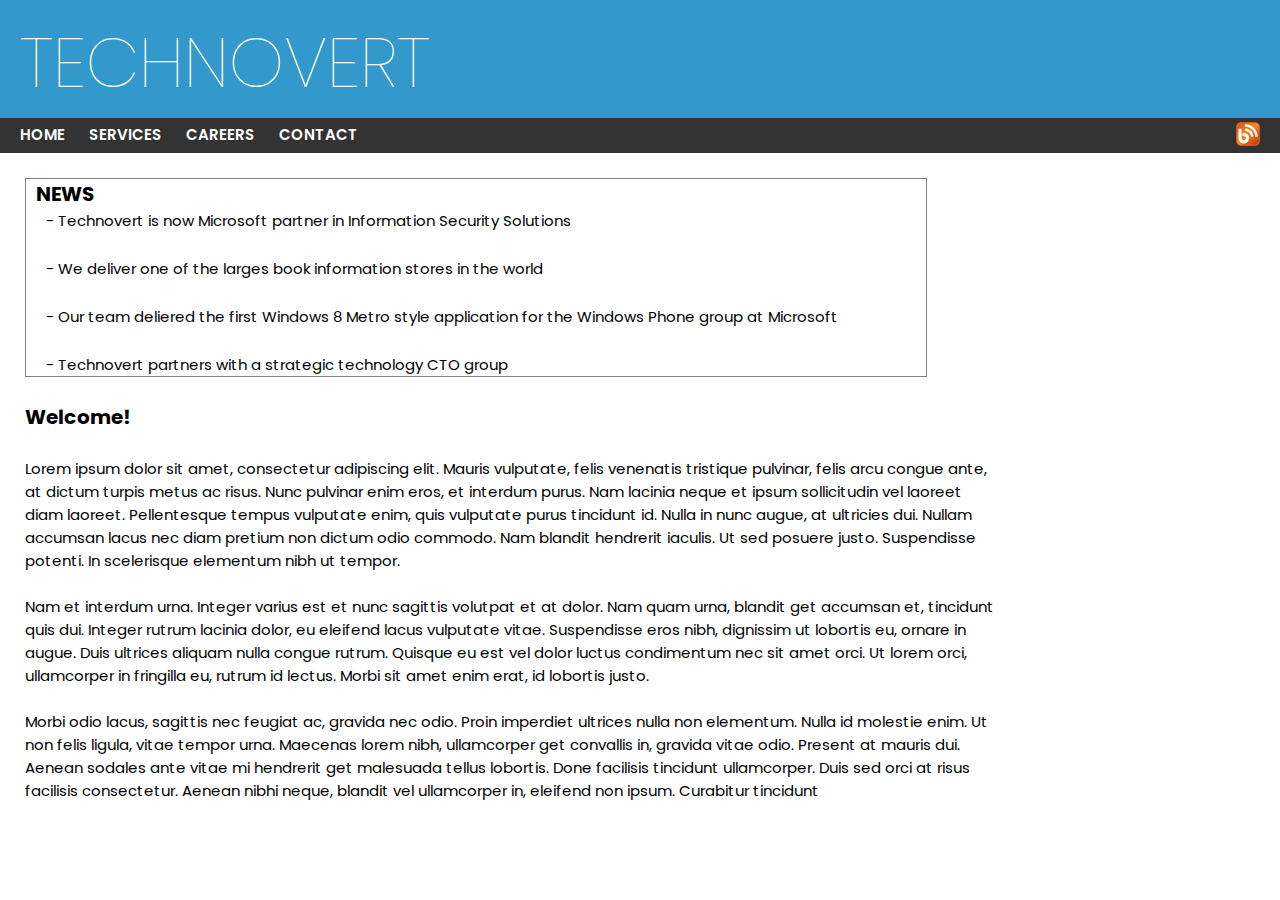
<file: index.html>
<!DOCTYPE html>
<html lang="en">
  <head>
    <meta charset="UTF-8" />
    <meta http-equiv="X-UA-Compatible" content="IE=edge" />
    <meta name="viewport" content="width=device-width, initial-scale=1.0" />
    <title>Technovert</title>
    <link rel="stylesheet" href="style.css" />
  </head>
  <body>
    <header>
      <h1>TECHNOVERT</h1>
    </header>
    <nav>
      <div class="navlinks">
        <a href="#">HOME</a>
        <a href="#">SERVICES</a>
        <a href="#">CAREERS</a>
        <a href="#">CONTACT</a>
      </div>
      <div class="icon"><img src="blog-icon.png" alt="blog img" /></div>
    </nav>

    <main>
      <div>
        <h2>NEWS</h2>
        <p>
          - Technovert is now Microsoft partner in Information Security
          Solutions
        </p>
        <br />
        <p>
          - We deliver one of the larges book information stores in the world
        </p>
        <br />
        <p>
          - Our team deliered the first Windows 8 Metro style application for
          the Windows Phone group at Microsoft
        </p>
        <br />
        <p>- Technovert partners with a strategic technology CTO group</p>
      </div>
      <h1>Welcome!</h1>
      <p class="text">
        Lorem ipsum dolor sit amet, consectetur adipiscing elit. Mauris
        vulputate, felis venenatis tristique pulvinar, felis arcu congue ante,
        at dictum turpis metus ac risus. Nunc pulvinar enim eros, et interdum
        purus. Nam lacinia neque et ipsum sollicitudin vel laoreet diam laoreet.
        Pellentesque tempus vulputate enim, quis vulputate purus tincidunt id.
        Nulla in nunc augue, at ultricies dui. Nullam accumsan lacus nec diam
        pretium non dictum odio commodo. Nam blandit hendrerit iaculis. Ut sed
        posuere justo. Suspendisse potenti. In scelerisque elementum nibh ut
        tempor.<br /><br />
        Nam et interdum urna. Integer varius est et nunc sagittis volutpat et at
        dolor. Nam quam urna, blandit get accumsan et, tincidunt quis dui.
        Integer rutrum lacinia dolor, eu eleifend lacus vulputate vitae.
        Suspendisse eros nibh, dignissim ut lobortis eu, ornare in augue. Duis
        ultrices aliquam nulla congue rutrum. Quisque eu est vel dolor luctus
        condimentum nec sit amet orci. Ut lorem orci, ullamcorper in fringilla
        eu, rutrum id lectus. Morbi sit amet enim erat, id lobortis justo.
        <br /><br />
        Morbi odio lacus, sagittis nec feugiat ac, gravida nec odio. Proin
        imperdiet ultrices nulla non elementum. Nulla id molestie enim. Ut non
        felis ligula, vitae tempor urna. Maecenas lorem nibh, ullamcorper get
        convallis in, gravida vitae odio. Present at mauris dui. Aenean sodales
        ante vitae mi hendrerit get malesuada tellus lobortis. Done facilisis
        tincidunt ullamcorper. Duis sed orci at risus facilisis consectetur.
        Aenean nibhi neque, blandit vel ullamcorper in, eleifend non ipsum.
        Curabitur tincidunt
      </p>
    </main>
  </body>
</html>
</file>
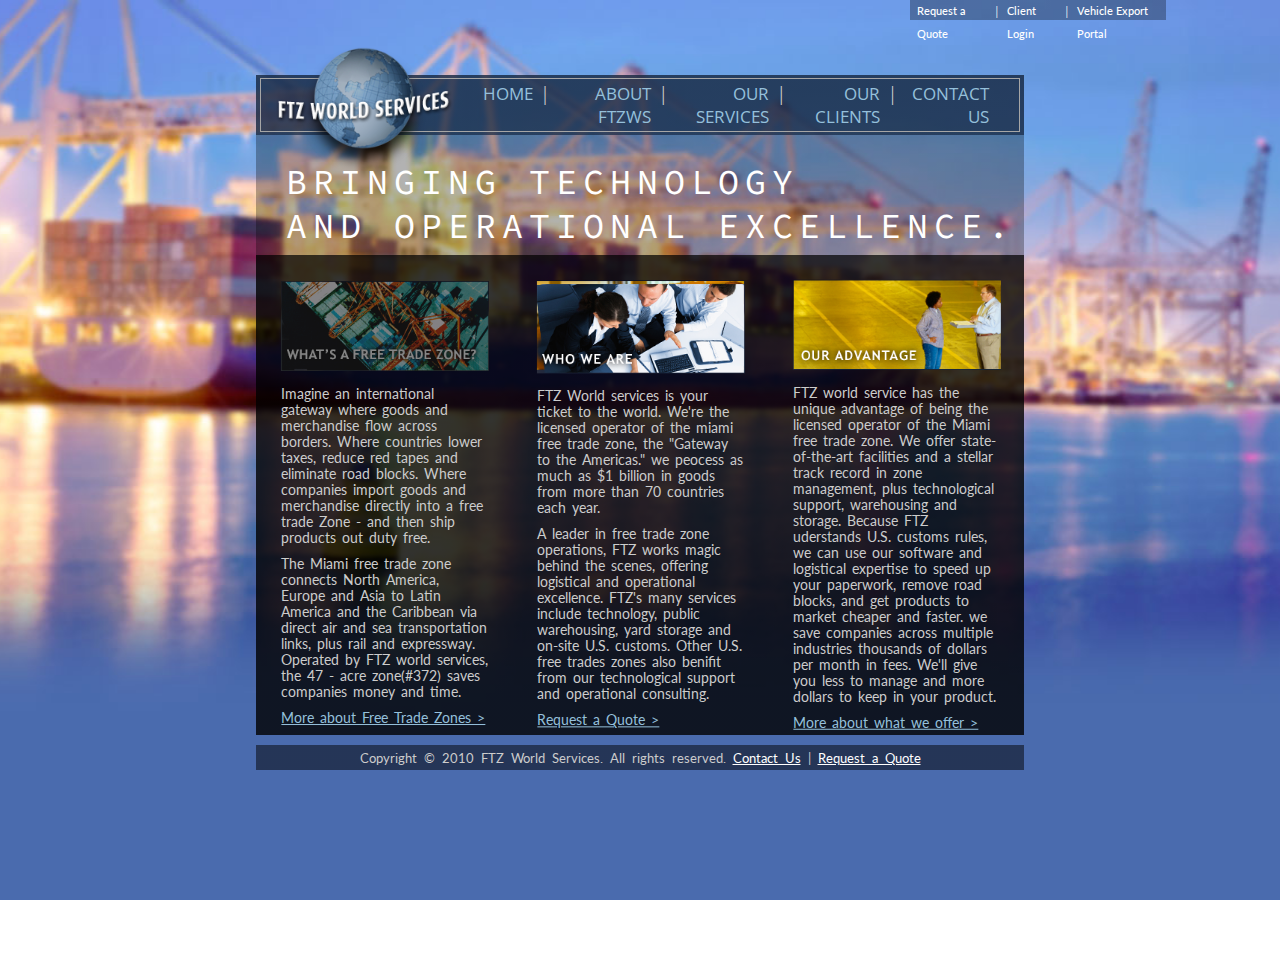
<file: Task-2/index.html>
<!DOCTYPE html>
<html lang="en">
    <head>
        <meta charset="utf-8">
        <meta name="viewport" content="width=device-width,initial-scale=1.0">
        <title>Home Page</title>
        <link rel="stylesheet" type="text/css" href="style.css">
    </head>
    <body>
        <div class="top-nav">
            <nav>
                <ul>
                    <li><a href="#">Request a Quote</a></li>
                    <li class="sl">|</li>
                    <li><a href="#">Client Login</a></li>
                    <li class="sl">|</li>
                    <li><a href="#">Vehicle Export Portal</a></li>
                </ul>
            </nav>
        </div>
        <header>
                <div class="block1">
                    <div class="border">
                    </div>
                    <div class="container">
                        <div class="logo">
                            <img src="logo.png">
                        </div>
                        <nav>
                            <ul>
                                <li><a href="index.html">HOME</a></li>
                                <li class="sl">|</li>
                                <li><a href="#">ABOUT FTZWS</a></li>
                                <li class="sl">|</li>
                                <li><a href="services.html">OUR SERVICES</a></li>
                                <li class="sl">|</li>
                                <li><a href="#">OUR CLIENTS</a></li>
                                <li class="sl">|</li>
                                <li><a href="#">CONTACT US</a></li>
                            </ul>
                        </nav>
                    </div>
                </div>
                <div class="block2">
                    <h2>BRINGING TECHNOLOGY <br> AND OPERATIONAL EXCELLENCE.</h2>

                </div>
                <div class="block3">
                    <div class="card">
                        <img src="tile1.png">
                        <ul>
                            <li>Imagine an international gateway where goods and merchandise flow across borders. 
                            Where countries lower taxes, reduce red tapes and eliminate road blocks. Where companies 
                            import goods and merchandise directly into a free trade Zone - and then ship products out duty free.</li>
                            <li>The Miami free trade zone connects North America, Europe and Asia to Latin America and the Caribbean via
                                direct air and sea transportation links, plus rail and expressway. Operated by FTZ world services, the
                                47 - acre zone(#372) saves companies money and time.
                            </li>
                            <li class="third">
                                More about Free Trade Zones >
                            </li>
                        </ul>
                    </div>
                </div>
                <div class="block4">
                    <div class="card">
                        <img src="tile2.png">
                        <ul>
                            <li>FTZ World services is your ticket to the world. We're the licensed operator of the miami free trade zone,
                                 the "Gateway to the Americas." we peocess as much as $1 billion in goods from more than 70 countries each year.</li>
                            <li>A leader in free trade zone operations, FTZ works magic behind the scenes, offering logistical and operational excellence. 
                                FTZ's many services include technology, public warehousing, yard storage and on-site U.S. customs. Other U.S. free trades 
                                zones also benifit from our technological support and operational consulting.
                            </li>
                            <li class="third">
                                Request a Quote >
                            </li>
                        </ul>
                    </div>
                </div>
                <div class="block5">
                    <div class="card">
                        <img src="tile3.png">
                        <ul>
                            <li>FTZ world service has the unique advantage of being the licensed operator of the Miami free trade zone. 
                                We offer state-of-the-art facilities and a stellar track record in zone management, plus technological support,
                                 warehousing and storage. Because FTZ uderstands U.S. customs rules, we can use our software and logistical expertise 
                                 to speed up your paperwork, remove road blocks, and get products to market cheaper and faster. we save companies across
                                  multiple industries thousands of dollars per month in fees. We'll give you less to manage and more dollars to keep in 
                                  your product.</li>
                            <li class="third">
                                More about what we offer >
                            </li>
                        </ul>
                    </div>
                </div>
                <div class="block6">
                    <p>Copyright © 2010 FTZ World Services. All rights reserved.  <span>Contact Us</span> | <span>Request a Quote</span> </p>
                </div>
        </header>
    </body>
</html>
</file>
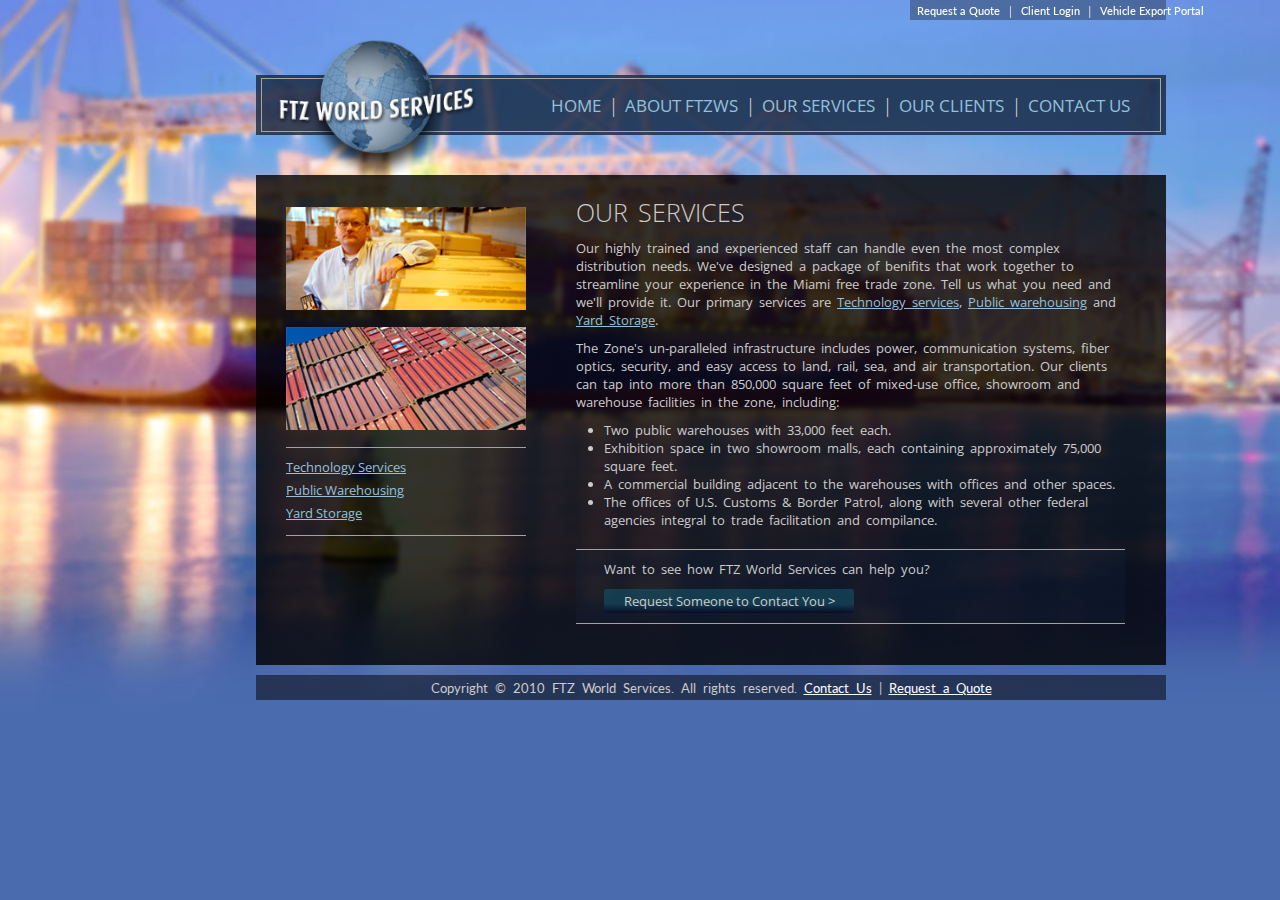
<file: Task-2/services.html>
<!DOCTYPE html>
<html lang="en">
    <head>
        <meta charset="utf-8">
        <meta name="viewport" content="width=device-width,initial-scale=1.0">
        <link rel="stylesheet" type="text/css" href="style1.css">
        <title>Services</title>
    </head>
    <body>
        <div class="top-nav">
            <nav>
                <ul>
                    <li><a href="#">Request a Quote</a></li>
                    <li class="sl">|</li>
                    <li><a href="#">Client Login</a></li>
                    <li class="sl">|</li>
                    <li><a href="#">Vehicle Export Portal</a></li>
                </ul>
            </nav>
        </div>
        <header>
            <div class="block1">
                <div class="border">
                </div>
                <div class="container">
                    <div class="logo">
                        <img src="logo.png">
                    </div>
                    <nav>
                        <ul>
                            <li><a href="index.html">HOME</a></li>
                            <li class="sl">|</li>
                            <li><a href="#">ABOUT FTZWS</a></li>
                            <li class="sl">|</li>
                            <li><a href="services.html">OUR SERVICES</a></li>
                            <li class="sl">|</li>
                            <li><a href="#">OUR CLIENTS</a></li>
                            <li class="sl">|</li>
                            <li><a href="#">CONTACT US</a></li>
                        </ul>
                    </nav>
                </div>
            </div>
            <div class="block2">
            </div>
            <div class="block3">
                <div class="row">
                    <img src="casestudies_industries-column1.jpg">
                    <img src="casestudies_industries-column2.jpg">
                    <nav>
                        <ul style="list-style: none;">
                            <li><a href="#">Technology Services</a></li>
                            <li><a href="#">Public Warehousing</a></li>
                            <li><a href="#">Yard Storage</a></li>
                        </ul>
                    </nav>
                </div>
            </div>
            <div class="block4">
                <div class="container">
                    <h2>OUR SERVICES</h2>
                    <p>Our highly trained and experienced staff can handle even the most complex distribution needs.
                        We've designed a package of benifits that work together to streamline your experience in the
                        Miami free trade zone. Tell us what you need and we'll provide it. Our primary services are
                        <span>Technology services</span>, <span>Public warehousing</span> and <span>Yard Storage</span>.
                    </p>
                    <p>The Zone's un-paralleled infrastructure includes power, communication systems, fiber optics, security,
                        and easy access to land, rail, sea, and air transportation. Our clients can tap into more than 850,000
                        square feet of mixed-use office, showroom and warehouse facilities in the zone, including:
                    </p>
                    <ul>
                        <li>Two public warehouses with 33,000 feet each.</li>
                        <li>Exhibition space in two showroom malls, each containing approximately 75,000 square feet.</li>
                        <li>A commercial building adjacent to the warehouses with offices and other spaces.</li>
                        <li>The offices of U.S. Customs & Border Patrol, along with several other federal agencies integral to trade facilitation and compilance.</li>
                    </ul>
                    <div class="leftbtm">
                        <p>Want to see how FTZ World Services can help you?</p>
                        <button>Request Someone to Contact You  ></button>
                    </div>
                </div>
            </div>
            <div class="block5">
                <p>Copyright © 2010 FTZ World Services. All rights reserved. <span>Contact Us</span> | <span>Request a Quote</span> </p>
            </div>
        </header>
    </body>
</html>
</file>
<file: style.css>
@import url("https://fonts.googleapis.com/css2?family=Poppins:ital,wght@0,200;0,400;0,500;0,600;0,700;1,100&display=swap");
* {
  padding: 0;
  margin: 0;
  font-family: "Poppins", sans-serif;
}
header {
  background-color: #3399cc;
  height: 118px;
  width: auto;
  align-self: initial;
}
header h1 {
  font-size: 70px;
  color: white;
  font-weight: 100;
  padding: 10px;
  padding-left: 20px;
}
nav {
  display: flex;
  justify-content: space-between;
  background-color: #333333;
  width: auto;
  padding-top: 4px;
  padding-left: 10px;
}

.icon {
  text-align: right;
  padding-right: 20px;
}
main {
  background-color: white;
  height: 118px;
  width: 1024px;
}
footer {
  background-color: blue;
  height: 118px;
  width: 1024px;
}
main div {
  height: auto;
  width: 900px;
  border: 1px solid gray;

  margin: 25px;
}
main p {
  margin-left: 20px;
  font-size: 15px;
}
main h2 {
  padding-left: 10px;
  color: black;
  font-size: 20px;
}
main h1 {
  margin: 25px;
  color: black;
  font-size: 20px;
}
.text {
  margin: 25px;
  font-size: 15px;
}

nav a {
  color: white;
  font-size: 15px;
  text-decoration: none;
  padding-right: 10px;
  padding-left: 10px;
  font-weight: 600;
}
</file>
<file: Task-2/style.css>
@import url('https://fonts.googleapis.com/css2?family=Lato:wght@400&family=Open+Sans:wght@550&family=Roboto&family=Rubik:wght@400;600&family=Source+Code+Pro&display=swap');
*{
    margin: 0px;
    padding: 0px;
    box-sizing: border-box;
}
html{
    height: 100%;
}
body{
    font-size: 20px;
    overflow-x: hidden;
    background-image:url("bg.jpg");
    background-size: cover;
    background-repeat: no-repeat;
    background-position: center;
    height: 100%;
}
.top-nav{
    background:linear-gradient(rgba(0,0,0,0.3),rgba(0,0,0,0.3));
    width: 20%;
    margin-left: 910px;
    height: 20px;
    display: inline-block;
    position: relative;
}
.top-nav nav{
    display: flex;
    position: absolute;
    
}
.top-nav nav ul{
    display: flex;
    list-style: none;
}
.top-nav nav ul li{
    margin-top: -3px;
    margin-left: 7px;
    margin-right: 2px;
}
.top-nav nav ul .sl{
    font-size: 13px;
    color: #fff;
    margin-top: 3px;
}
.top-nav nav ul li a{
    text-decoration: none;
    font-size: 11px;
    font-weight: 500;
    font-family: 'Lato', sans-serif;
    color: #fff;
}
header{
    width: 60%;
    margin: 50px auto;
    display: grid;
    grid-template-rows: 60px 120px 480px 35px;
    grid-template-columns: repeat(3, 1fr);
    color: #ccc;
    height: 100%;
}
.block1{
    background:linear-gradient(rgba(20,37,62,0.8),rgba(20,37,62,0.8));
    grid-column: 1/-1;
    width:100%;
    height: 100%;
    position: relative;
}
.block1 .container{
    width: 99%;
    height: 90%;
    margin: 3px auto;
    display: flex;
    border: 0.5px solid #a6a6a6;
    justify-content: space-between;
    align-items: center; 
}
.block1 .container .logo{
    margin-top: 15px;
    margin-left: 15px;
}
.block1 .container .logo img{
    width: 90%;
}
.block1 .container nav{
    display: flex;
    margin-right: 10px;
}
.block1 .container nav ul{
    display: flex;
    list-style: none;
    padding-right: 10px;
}
.block1 .container nav ul li a{
    font-family: 'Open Sans', sans-serif;
    float: right;
    color: rgba(149,192,219,255);
    text-decoration: none;
    font-size: 17px;
    text-align: right;
    margin: 0px 10px;
}
.block2{
    background:linear-gradient(rgba(0,0,0,0.3),rgba(0,0,0,0.3));
    grid-column: 1/-1;
}
.block2 h2{
    font-family: 'Source Code Pro', monospace;
    font-size: 35px;
    font-weight: 400;
    margin-top: 25px;
    margin-left: 30px;
    color: #fff;
    letter-spacing: 6px;
}
.block3,.block4,.block5{
    
    background:linear-gradient(rgba(0,0,0,0.8),rgba(0,0,0,0.8));
    width:100%;
    height:100%;
    position: relative;
}
.card{
    margin-left: 10px;
    position: absolute;
    width: 90%;
    left: 24%;
    top: 24%;
    transform: translate(-20%,-20%);
}
.card img{
    width: 90%;
    height: 90%;
    display: inline;
    float: none;
}
.card ul{
    list-style-type: none;
    font-size: 14px;
}
.card ul li{
    font-family: 'Lato', sans-serif;
    word-spacing: 2px;
    width: 90%;
    margin-top: 10px;
    font-size: 13.5px;
}
.card ul li.third{
    text-decoration: underline; 
    color: rgba(149,192,219,255); 
    cursor: pointer;
}
.block6{
    margin-top: 10px;
    background:linear-gradient(rgba(0,0,0,0.5),rgba(0,0,0,0.5));
    grid-column: 1/-1;
    text-align: center;
    justify-items: center;
    font-family: 'Lato', sans-serif;
    font-size: 13px;
    word-spacing: 4px;
}
.block6 p{
    margin-top: 5px;
}
.block6 p span{
    color: #fff;
    text-decoration: underline;
}
</file>
<file: Task-2/style1.css>
@import url('https://fonts.googleapis.com/css2?family=Lato:wght@400&family=Open+Sans:wght@550&family=Roboto&family=Rubik:wght@400;600&family=Source+Code+Pro&display=swap');
*{
    margin: 0px;
    padding: 0px;
    box-sizing: border-box;
}
html{
    height: 100%;
}
body{
    font-size: 20px;
    overflow-x: hidden;
    background-image: url("bg.jpg");
    background-size: cover;
    background-position: center;
    background-repeat: no-repeat;
    color: #ccc;
    height: 100%;
}
.top-nav{
    background:linear-gradient(rgba(0,0,0,0.3),rgba(0,0,0,0.3));
    width: 20%;
    margin-left: 910px;
    height: 20px;
    display: inline-block;
    position: relative;
}
.top-nav nav{
    display: flex;
   position: fixed;
    
}
.top-nav nav ul{
    display: flex;
    list-style: none;
}
.top-nav nav ul li{
    margin-top: -3px;
    margin-left: 7px;
    margin-right: 2px;
}
.top-nav nav ul .sl{
    font-size: 13px;
    color: #fff;
    margin-top: 3px;
}
.top-nav nav ul li a{
    text-decoration: none;
    font-size: 11px;
    font-weight: 500;
    font-family: 'Lato', sans-serif;
    color: #fff;
}
header{
    width: 60%;
    margin: 50px auto;
    display: grid;
    grid-template-rows: 60px 40px 490px 35px;
    grid-template-columns: 300px 610px;
}
.block1{
    background:linear-gradient(rgba(20,37,62,0.8),rgba(20,37,62,0.8));
    grid-column: 1/-1;
    width:100%;
    height: 100%;
    position: relative;
}
.block1 .container{
    width: 99%;
    height: 90%;
    margin: 3px auto;
    display: flex;
    border: 0.5px solid #a6a6a6;
    justify-content: space-between;
    align-items: center; 
}
.block1 .container .logo{
    margin-top: 15px;
    margin-left: 15px;
}
.block1 .container .logo img{
    width: 90%;
}
.block1 .container nav{
    display: flex;
    margin-right: 10px;
}
.block1 .container nav ul{
    display: flex;
    list-style: none;
    padding-right: 10px;
}
.block1 .container nav ul li a{
    font-family: 'Open Sans', sans-serif;
    float: right;
    color: rgba(149,192,219,255);
    text-decoration: none;
    font-size: 17px;
    text-align: right;
    margin: 0px 10px;
}
.block1 .container nav ul li a.active{
    width: 120px;
    background: #48677f;
    color: #fff;
}
.block2{
    grid-column: 1/-1;
}
.block3{
    background:linear-gradient(rgba(0,0,0,0.8),rgba(0,0,0,0.8));
    width: 100%;
    height: 100%;
    position: relative;
}
.block3 .row{
    width: 80%;
    margin: 20px 30px;
}
.block3 .row img{
    width: 100%;
    height: 90%;
    display: inline;
    float: none;
    margin-top: 12px;
}
.block3 .row nav{
    margin-top: 12px;
    border-top: 1px solid rgb(163, 161, 161);
    border-width: thin;
    border-bottom: 1px solid rgb(163, 161, 161);
}
.block3 .row ul{
   margin-top: 6px;
   margin-bottom: 12px;
}
.block3 .row ul li a{
    font-family: 'Open Sans', sans-serif;
    color: rgba(149,192,219,255);
    font-size: 13px;
}
.block4{
    background:linear-gradient(rgba(0,0,0,0.8),rgba(0,0,0,0.8));
    width: 100%;
    height: 100%;
    position: relative;
}
.block4 .container{
    word-spacing: 3px;
    width: 90%;
    margin-left: 20px;
    margin-right: 20px;
    margin-top: 20px;
}
.block4 .container h2{
    font-size: 25px;
    font-family: 'Open Sans', sans-serif;
    font-weight: 300;
}
.block4 .container p{
    font-family: 'Open Sans', sans-serif;
    margin-top: 10px;
    font-size: 13px;
}
.block4 .container span{
    cursor: pointer;
    text-decoration: underline;
    color: rgba(149,192,219,255);
}
.block4 .container ul{
    margin-top: 10px;
    margin-bottom: 10px;
}
.block4 .container ul li{
    font-family: 'Open Sans', sans-serif;
    font-size: 13px;
    margin-left: 28px;
}
.block4 .container .leftbtm{
    background: linear-gradient(rgba(16,34,58,0.3),rgba(16,34,58,0.3));
    margin-top: 20px;
    border-top: 1px solid rgb(163, 161, 161);
    border-width: thin;
    border-bottom: 1px solid rgb(163, 161, 161);
}
.block4 .container .leftbtm p{
    margin-left: 28px;
    margin-bottom: 10px;
    font-family: 'Open Sans', sans-serif;
}
.block4 .container .leftbtm button{
    margin-left: 28px;
    margin-bottom: 10px;
    text-decoration: none;
    width: 250px;
    border: 1px #1f5e74;
    font-family: 'Open Sans', sans-serif;
    font-size: 13px;
    padding: 3px;
    border: none;
    border-radius: 3px;
    color: #ccc;
    background: rgb(2,0,36);
    background: linear-gradient(0deg, rgba(2,0,36,0.5) 0%, rgba(19,93,117,0.5) 38%);
    
}
.block5{
    margin-top: 10px;
    background:linear-gradient(rgba(0,0,0,0.5),rgba(0,0,0,0.5));
    grid-column: 1/-1;
    text-align: center;
    justify-items: center;
    font-family: 'Lato', sans-serif;
    font-size: 13px;
    word-spacing: 4px;
}
.block5 p{
    margin-top: 5px;
}
.block5 p span{
    color: #fff;
    text-decoration: underline;
}
</file>
